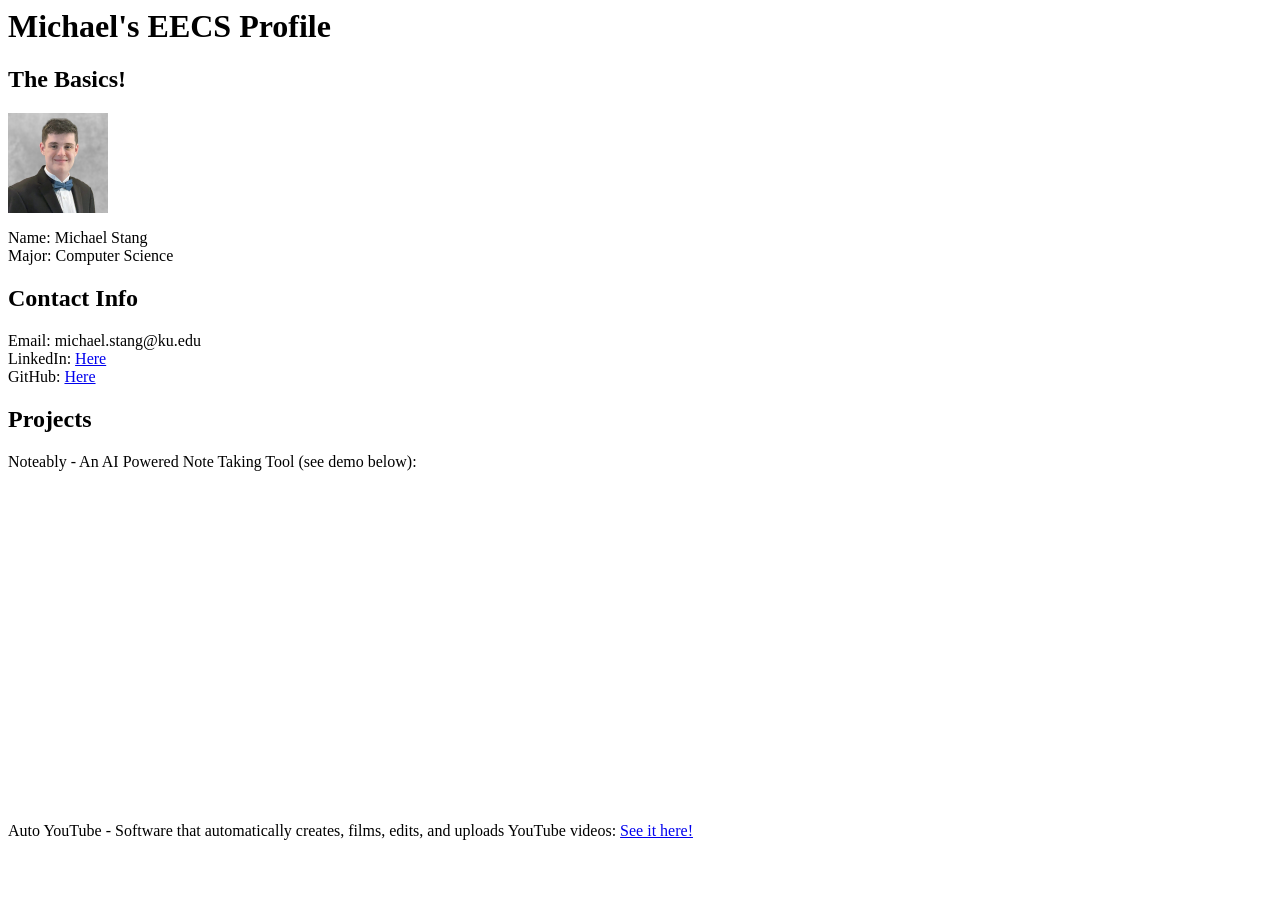
<file: EECS-348-Lab-7/practice1.html>
<html>
<head>
    <title> EECS Profile </title>
    <link rel="stylesheet" href="https://people.eecs.ku.edu/~m668s124/styles.css">
    <link rel="icon" type"image/x-icon" href="photo.jpeg">
</header>

<body>

    <h1>Michael's EECS Profile</h1>

    <h2> The Basics!</h2>
    
    <img src="photo.jpeg" alt="Photos" width="100" height="100">
    
    <p>
    Name: Michael Stang <br>
    Major: Computer Science
    </p>
    
    <h2> Contact Info </h2>
    
    <p> 
    Email: michael.stang@ku.edu <br>
    LinkedIn: <a href="https://www.linkedin.com/in/michael-l-stang">Here</a> <br>
    GitHub: <a href="https://github.com/Lester822">Here</a> <br>
    </p>
    
    <h2> Projects</h2>
    
    <p>
    Noteably - An AI Powered Note Taking Tool (see demo below): <br> <br>
    <iframe width="560" height="315" src="https://www.youtube.com/embed/Vzi7MTipCPM?si=kxwRrFuS2iTJOulK" title="YouTube video player" frameborder="0" allow="accelerometer; autoplay; clipboard-write; encrypted-media; gyroscope; picture-in-picture; web-share" allowfullscreen></iframe> <br> <br>
    Auto YouTube - Software that automatically creates, films, edits, and uploads YouTube videos: <a href="https://github.com/Lester822/YouTube-Auto">See it here!</a> <br>
    </p>
    
</body>
</html>
</file>
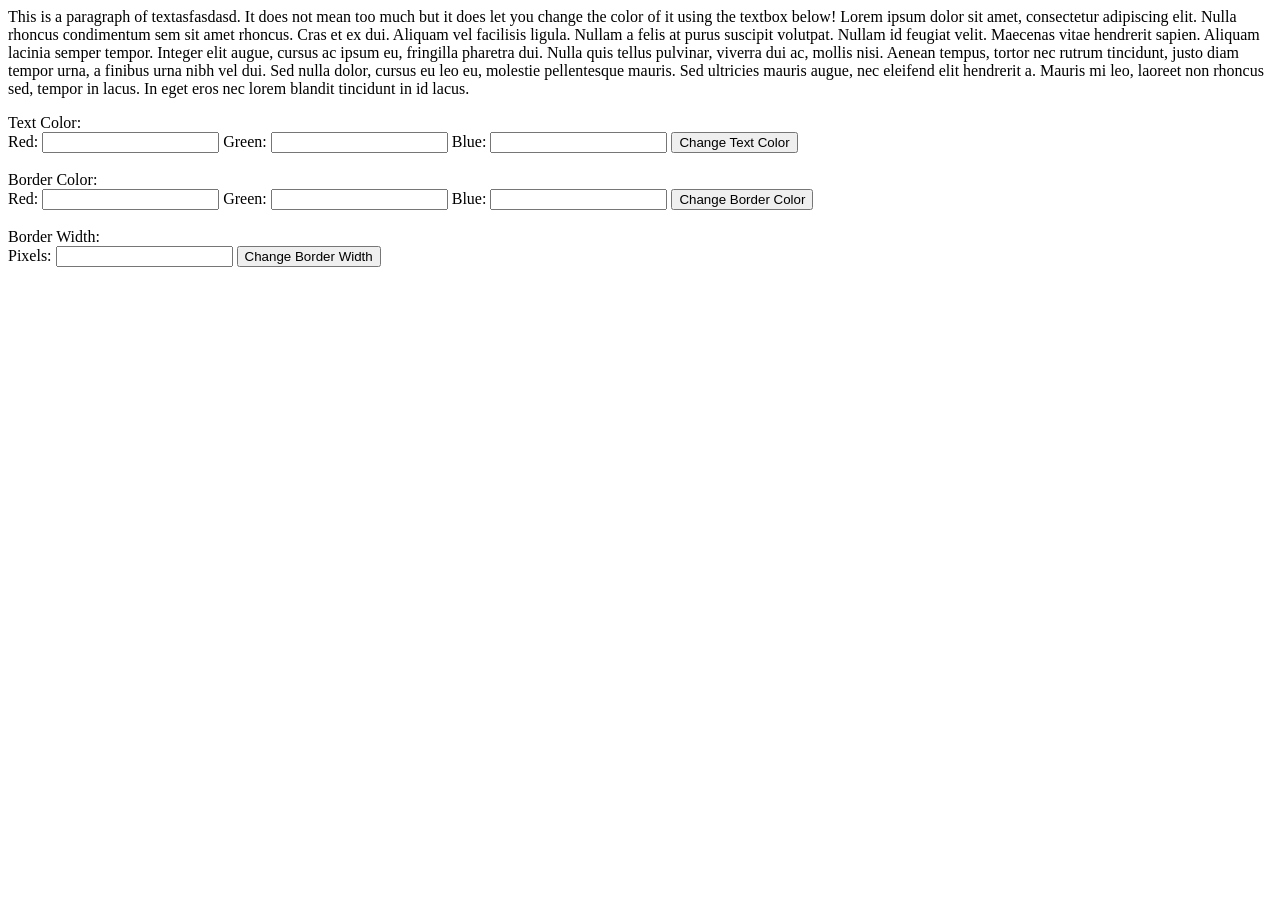
<file: EECS-348-Lab-7/practice2.html>
<html>

<head>
    <script src="practice2_script.js"></script>
    <link rel="stylesheet" href="styles.css">
    <title> Practice 2! </title>

</head>

<body>

    <p id="colorchangetext">
        This is a paragraph of textasfasdasd. It does not mean too much but it does let you change the color of it using the textbox below! Lorem ipsum dolor sit amet, consectetur adipiscing elit. Nulla rhoncus condimentum sem sit amet rhoncus. Cras et ex dui. Aliquam vel facilisis ligula. Nullam a felis at purus suscipit volutpat. Nullam id feugiat velit. Maecenas vitae hendrerit sapien. Aliquam lacinia semper tempor. Integer elit augue, cursus ac ipsum eu, fringilla pharetra dui. Nulla quis tellus pulvinar, viverra dui ac, mollis nisi. Aenean tempus, tortor nec rutrum tincidunt, justo diam tempor urna, a finibus urna nibh vel dui. Sed nulla dolor, cursus eu leo eu, molestie pellentesque mauris. Sed ultricies mauris augue, nec eleifend elit hendrerit a. Mauris mi leo, laoreet non rhoncus sed, tempor in lacus. In eget eros nec lorem blandit tincidunt in id lacus.
    </p>

    <p>
        Text Color: <br>
        Red: <input type="text" id="redColor" name="red"> Green: <input type="text" id="greenColor" name="green"> Blue: <input type="text" id="blueColor" name="blue">
        <input type="button" value="Change Text Color" onclick="updateColor()">
        
        <br><br>
        
        Border Color: <br>
        Red: <input type="text" id="BredColor" name="Bred"> Green: <input type="text" id="BgreenColor" name="Bgreen"> Blue: <input type="text" id="BblueColor" name="Bblue">
        <input type="button" value="Change Border Color" onclick="updateBorder()">

        <br><br>

        Border Width: <br>
        Pixels: <input type="text" id="borderPixels"> <input type="button" value="Change Border Width" onclick="updateBorderWidth()">


    </p>

</body>

</html>
</file>
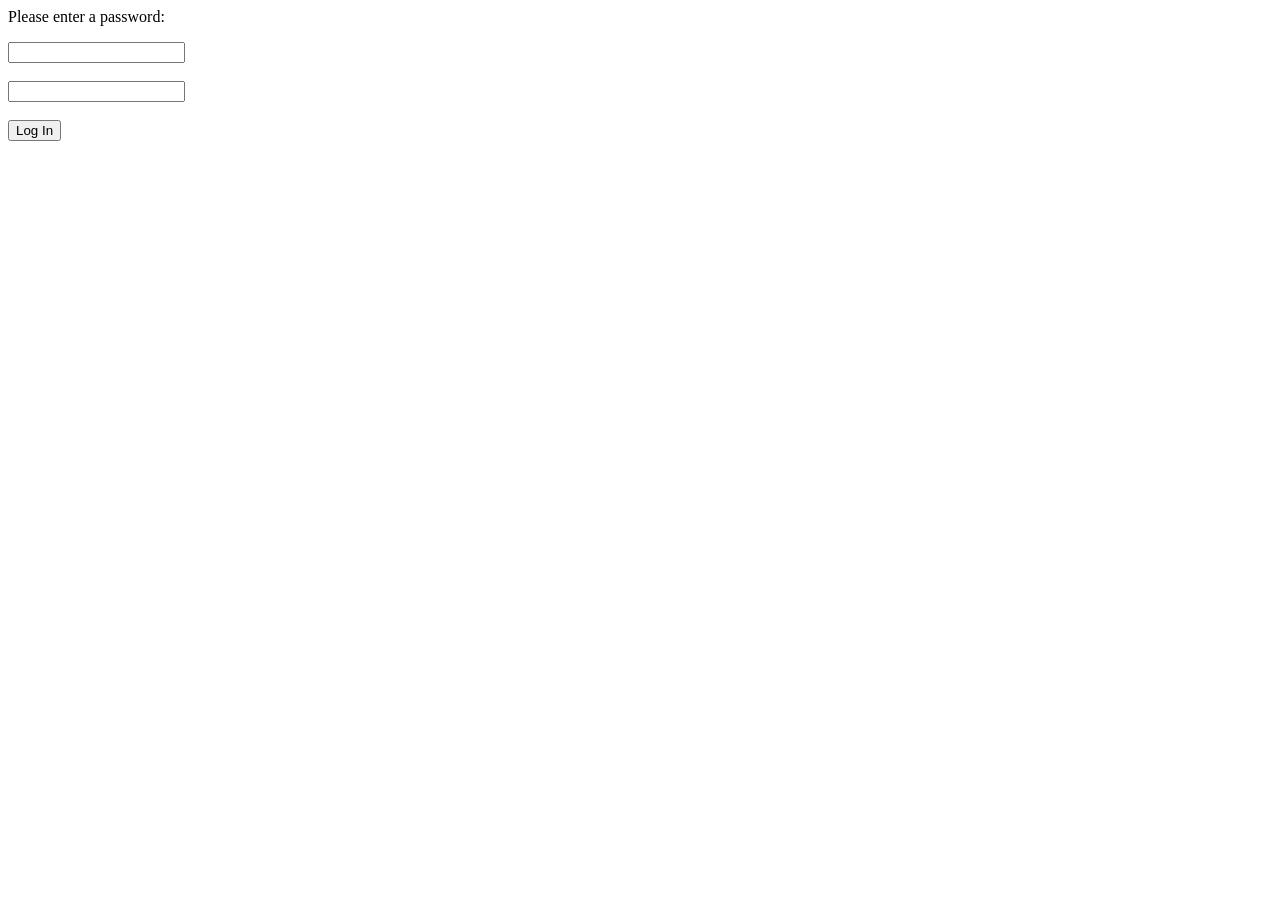
<file: EECS-348-Lab-7/practice3.html>
<html>

<head>
    <script src="practice3_script.js"></script>
    <link rel="stylesheet" href="styles.css">
    <title> Practice 3! </title>
</head>

<body>

    <p> Please enter a password: </p>

    <input type="password" id="first_password"> <br><br>
    <input type="password" id="confirm_password"> <br><br>

    <input type="button" id="log_in" value="Log In" onclick="log_in()">

    <p id="verification"></p>

</body>

</html>
</file>
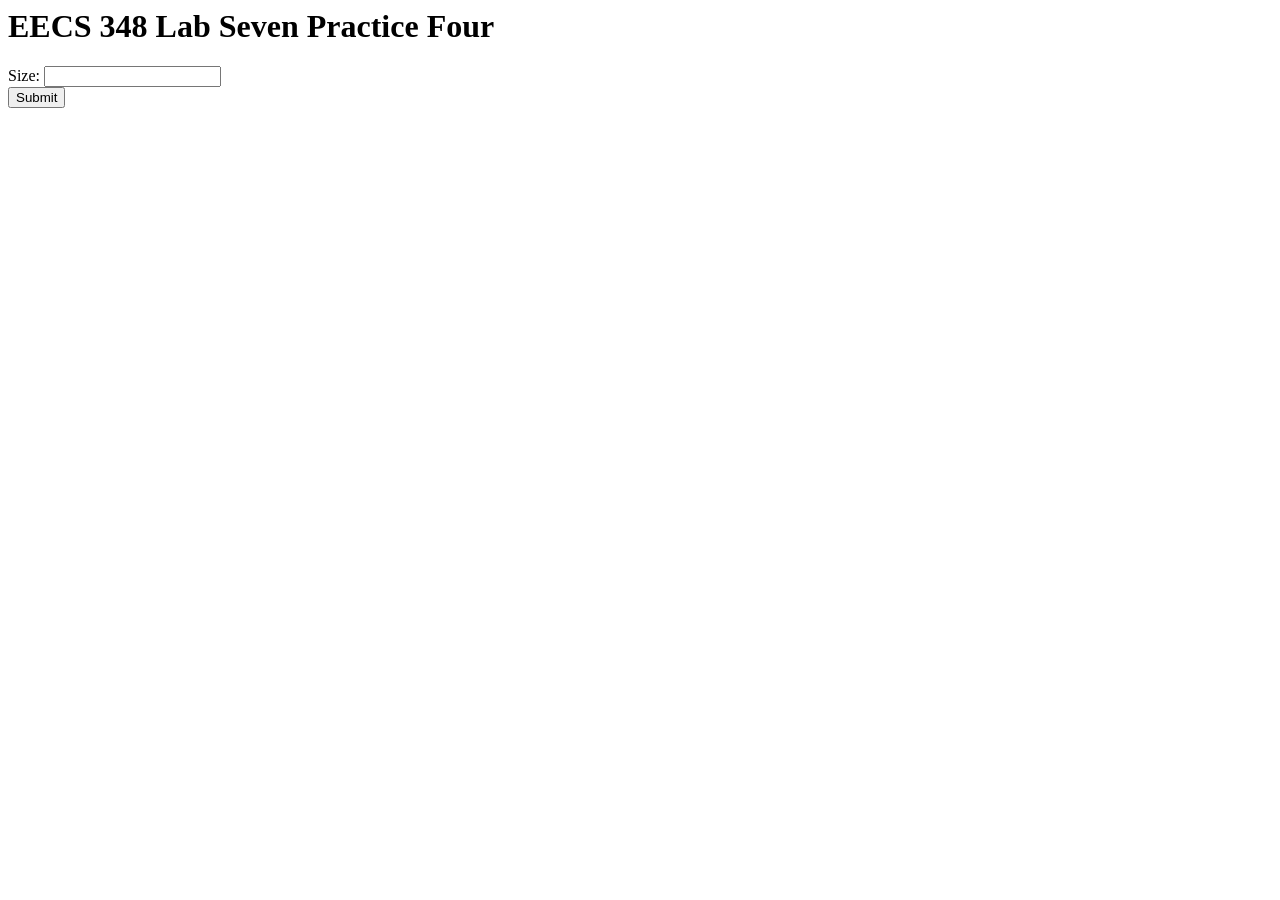
<file: EECS-348-Lab-7/practice4.html>
<html>

<head>
    <h1>EECS 348 Lab Seven Practice Four</h1>
    <link rel="stylesheet" href="https://people.eecs.ku.edu/~m668s124/styles.css">
</head>

<body>
    <form action="practice4.php" method="post">
        Size: <input type="text" name="size"><br>
        <input type="submit">
    </form>
</body>

</html>
</file>
<file: EECS-348-Lab-7/styles.css>
h1 {
    color: blue;
}

table, th, td {
    border: 1px solid black;
  }
</file>
